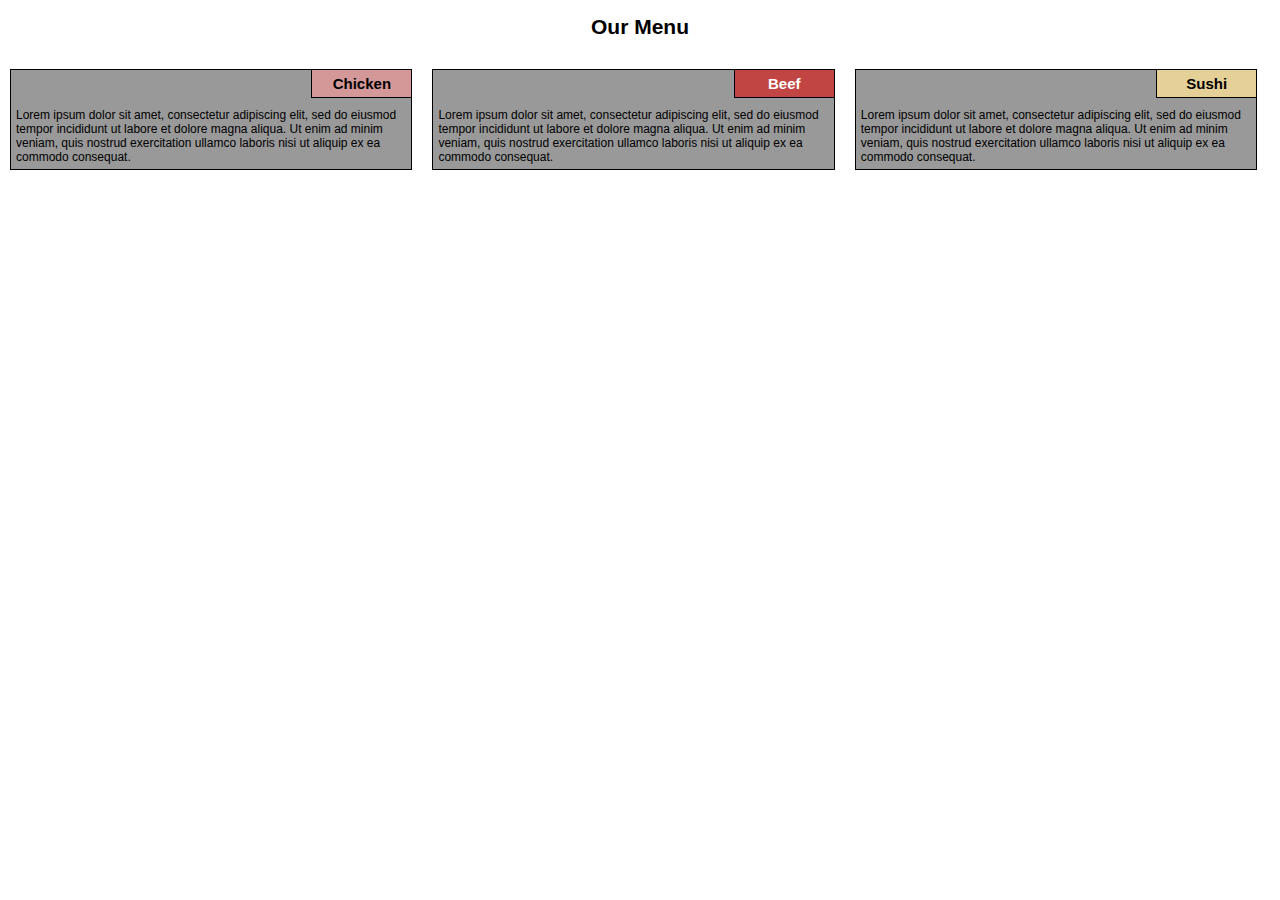
<file: module2-solution/index.html>
<!DOCTYPE html>
<html>
<head>
	<meta charset="=utf-8">
	<meta name="viewport" content="width=device-width, initial-scale=1">
	<title>Assignment Solution for Module 2</title>
	<link rel="stylesheet" type="text/css" href="css/style.css">
	<style>
		* {
			box-sizing: border-box;	
			padding: 0;
			margin: 0;	
		}

		body{
			font-family: Arial, Helvetica, sans-serif;
			color: black;
			font-size: 12px;
		}

		#m_head{
			font-size: 175%;
			font-weight: bold;
			margin-top: 15px;
			margin-bottom: 20px;
			text-align: center;
		}

		.container {
			position: relative;
			margin: 10px;
			border: 1px solid black;
			background-color: #999999;
		}

		.s_header{
			width: 100px;
			padding: 5px;
			margin-bottom: 5px;
			border-left: 1px solid black;
			border-bottom: 1px solid black;
			text-align: center;;
			vertical-align: middle;			
			float: right;
			font-size: 125%;
			font-weight: bold;

		}

		.s_content{			
			padding: 5px;
			position: relative;
			clear: right;			
		}

		#s1{
			background-color: #D59898;
		}

		#s2{
			background-color: #C14543;
			color: white;
		}

		#s3{
			background-color: #E5D198;
		}
		
	</style>
</head>
<body>	
	<div class="=row">
		<div id="m_head" class="col-lg-12 col-md-12 col-sm-12">Our Menu</div>
	</div>
	<div class="=row">
		<div class="col-lg-4 col-md-6 col-sm-12">
			<div class="container">
				<div id="s1" class="s_header">Chicken</div>			
				<div class="s_content"><p>Lorem ipsum dolor sit amet, consectetur adipiscing elit, sed do eiusmod tempor incididunt ut labore et dolore magna aliqua. Ut enim ad minim veniam, quis nostrud exercitation ullamco laboris nisi ut aliquip ex ea commodo consequat.</p></div>
			</div>
		</div>		
		<div class="col-lg-4 col-md-6 col-sm-12">
			<div class="container">
				<div id="s2" class="s_header">Beef</div>			
				<div class="s_content"><p>Lorem ipsum dolor sit amet, consectetur adipiscing elit, sed do eiusmod tempor incididunt ut labore et dolore magna aliqua. Ut enim ad minim veniam, quis nostrud exercitation ullamco laboris nisi ut aliquip ex ea commodo consequat.</p></div>
			</div>
		</div>	
	</div>
	<div class="col-lg-4 col-md-12 col-sm-12">
		<div class="container">
			<div id="s3" class="s_header">Sushi</div>			
			<div class="s_content"><p>Lorem ipsum dolor sit amet, consectetur adipiscing elit, sed do eiusmod tempor incididunt ut labore et dolore magna aliqua. Ut enim ad minim veniam, quis nostrud exercitation ullamco laboris nisi ut aliquip ex ea commodo consequat.</p></div>
		</div>
	</div>	
</div>
</div>
</body>
</html>
</file>
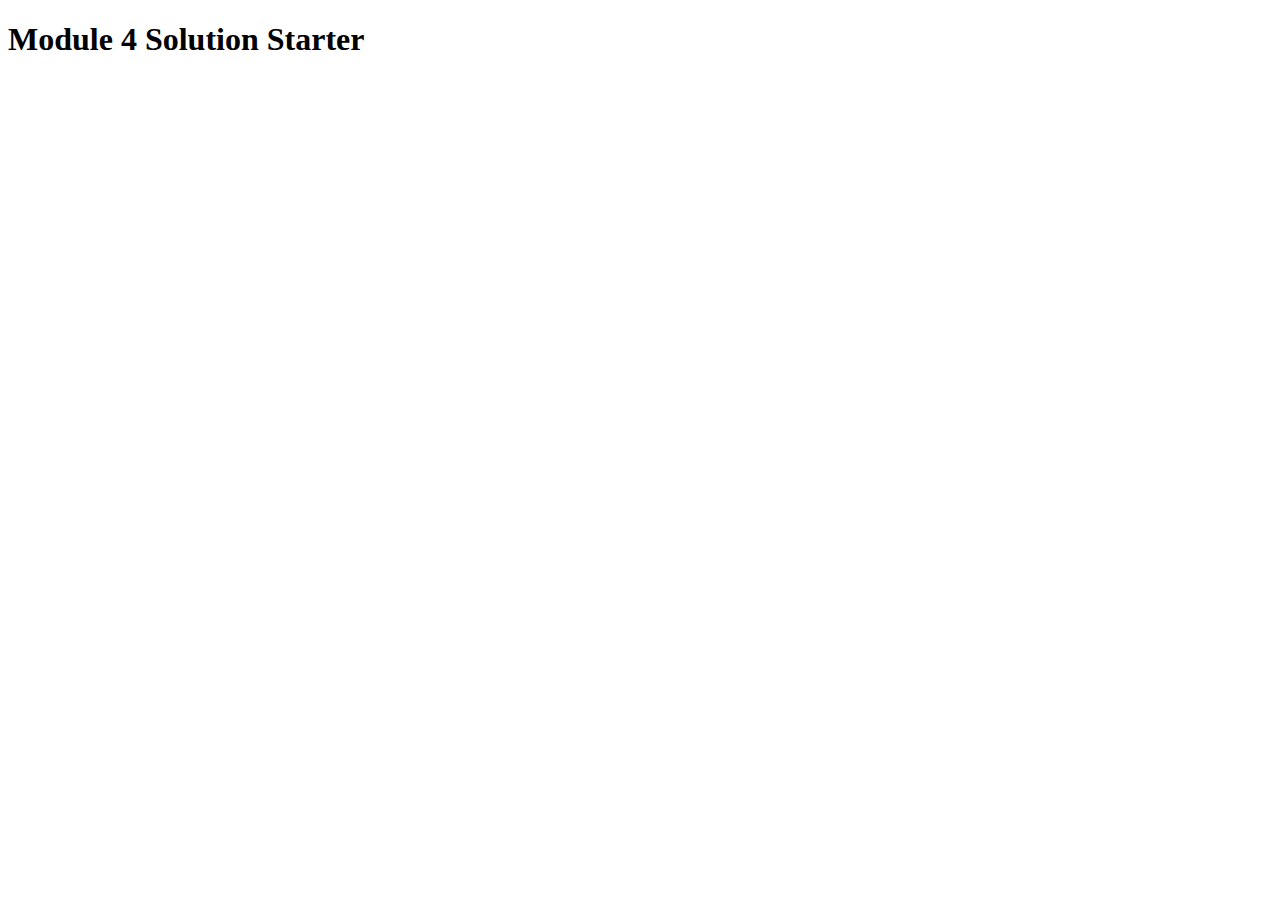
<file: module4-solution/index.html>
<!DOCTYPE html>
<html>
<head>
  <meta charset="utf-8">
  <title>Module 4 Solution Starter</title>
  <script src="SpeakHello.js"></script>
  <script src="SpeakGoodBye.js"></script>
  <script src="script.js"></script>
</head>
<body>
  <h1>Module 4 Solution Starter</h1>
</body>
</html>
</file>
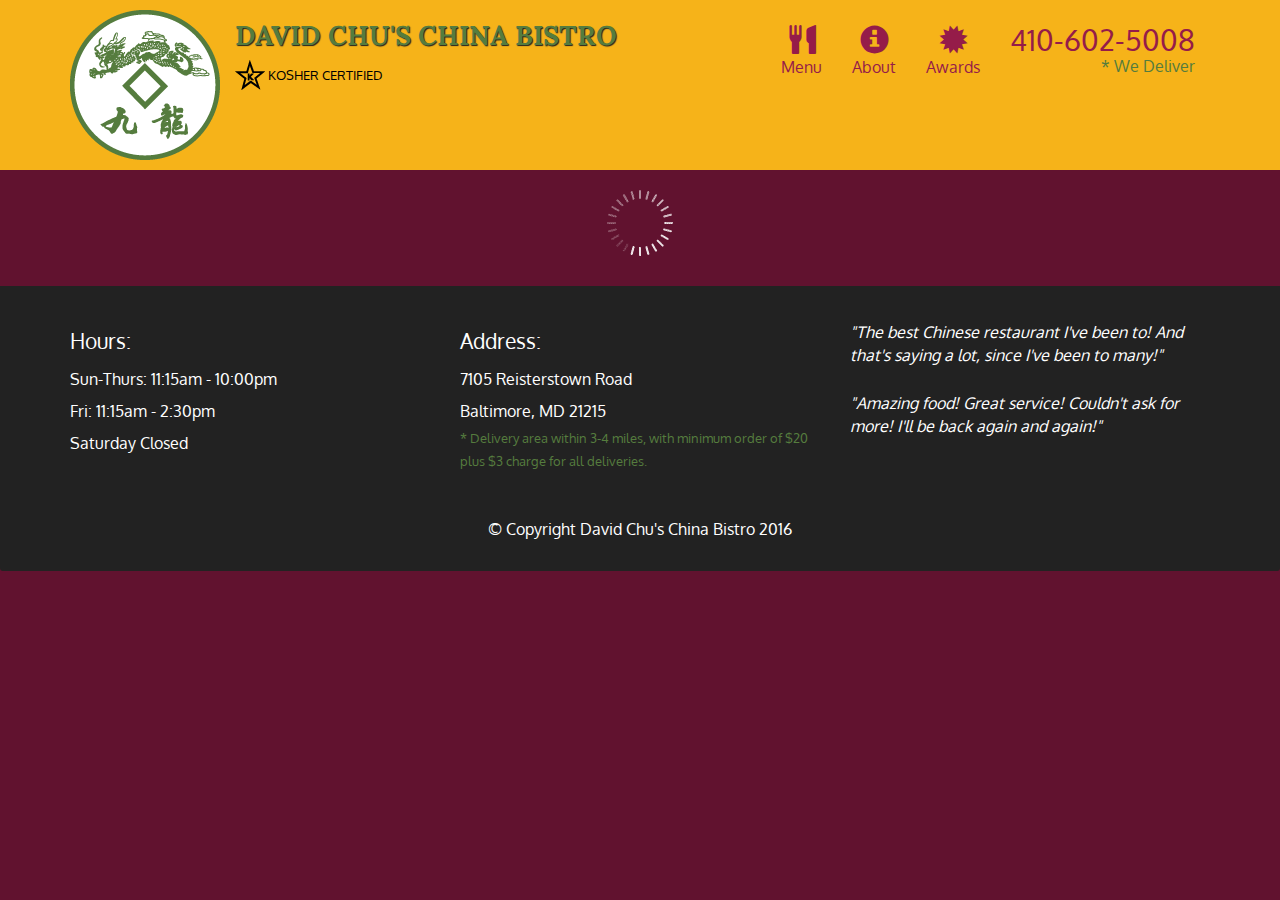
<file: module5-solution/index.html>
<!doctype html>
<html lang="en">
  <head>
    <meta charset="utf-8">
    <meta http-equiv="X-UA-Compatible" content="IE=edge">
    <meta name="viewport" content="width=device-width, initial-scale=1">
    <title>David Chu's China Bistro</title>
    <link rel="stylesheet" href="css/bootstrap.min.css">
    <link rel="stylesheet" href="css/styles.css">
    <link href='https://fonts.googleapis.com/css?family=Oxygen:400,300,700' rel='stylesheet' type='text/css'>
    <link href='https://fonts.googleapis.com/css?family=Lora' rel='stylesheet' type='text/css'>
  </head>
<body>
  <header>
    <nav id="header-nav" class="navbar navbar-default">
      <div class="container">
        <div class="navbar-header">
          <a href="index.html" class="pull-left visible-md visible-lg">
            <div id="logo-img" alt="Logo image"></div>
          </a>

          <div class="navbar-brand">
            <a href="index.html"><h1>David Chu's China Bistro</h1></a>
            <p>
              <img src="images/star-k-logo.png" alt="Kosher certification">
              <span>Kosher Certified</span>
            </p>
          </div>

          <button id="navbarToggle" type="button" class="navbar-toggle collapsed" data-toggle="collapse" data-target="#collapsable-nav" aria-expanded="false">
            <span class="sr-only">Toggle navigation</span>
            <span class="icon-bar"></span>
            <span class="icon-bar"></span>
            <span class="icon-bar"></span>
          </button>
        </div>
        
        <div id="collapsable-nav" class="collapse navbar-collapse">
           <ul id="nav-list" class="nav navbar-nav navbar-right">
            <li id="navHomeButton" class="visible-xs active">
              <a href="index.html">
                <span class="glyphicon glyphicon-home"></span> Home</a>
            </li>
            <li id="navMenuButton">
              <a href="#" onclick="$dc.loadMenuCategories();">
                <span class="glyphicon glyphicon-cutlery"></span><br class="hidden-xs"> Menu</a>
            </li>
            <li>
              <a href="#">
                <span class="glyphicon glyphicon-info-sign"></span><br class="hidden-xs"> About</a>
            </li>
            <li>
              <a href="#">
                <span class="glyphicon glyphicon-certificate"></span><br class="hidden-xs"> Awards</a>
            </li>
            <li id="phone" class="hidden-xs">
              <a href="tel:410-602-5008">
                <span>410-602-5008</span></a><div>* We Deliver</div>
            </li>
          </ul><!-- #nav-list -->
        </div><!-- .collapse .navbar-collapse -->
      </div><!-- .container -->
    </nav><!-- #header-nav -->
  </header>

  <div id="call-btn" class="visible-xs">
    <a class="btn" href="tel:410-602-5008">
    <span class="glyphicon glyphicon-earphone"></span>
    410-602-5008
    </a>
  </div>
  <div id="xs-deliver" class="text-center visible-xs">* We Deliver</div>

  <div id="main-content" class="container"></div>

  <footer class="panel-footer">
    <div class="container">
      <div class="row">
        <section id="hours" class="col-sm-4">
          <span>Hours:</span><br>
          Sun-Thurs: 11:15am - 10:00pm<br>
          Fri: 11:15am - 2:30pm<br>
          Saturday Closed
          <hr class="visible-xs">
        </section>
        <section id="address" class="col-sm-4">
          <span>Address:</span><br>
          7105 Reisterstown Road<br>
          Baltimore, MD 21215
          <p>* Delivery area within 3-4 miles, with minimum order of $20 plus $3 charge for all deliveries.</p>
          <hr class="visible-xs">
        </section>
        <section id="testimonials" class="col-sm-4">
          <p>"The best Chinese restaurant I've been to! And that's saying a lot, since I've been to many!"</p>
          <p>"Amazing food! Great service! Couldn't ask for more! I'll be back again and again!"</p>
        </section>
      </div>
      <div class="text-center">&copy; Copyright David Chu's China Bistro 2016</div>
    </div>
  </footer>

  <!-- jQuery (Bootstrap JS plugins depend on it) -->
  <script src="js/jquery-2.1.4.min.js"></script>
  <script src="js/bootstrap.min.js"></script>
  <script src="js/ajax-utils.js"></script>
  <script src="js/script.js"></script>
</body>
</html>
</file>
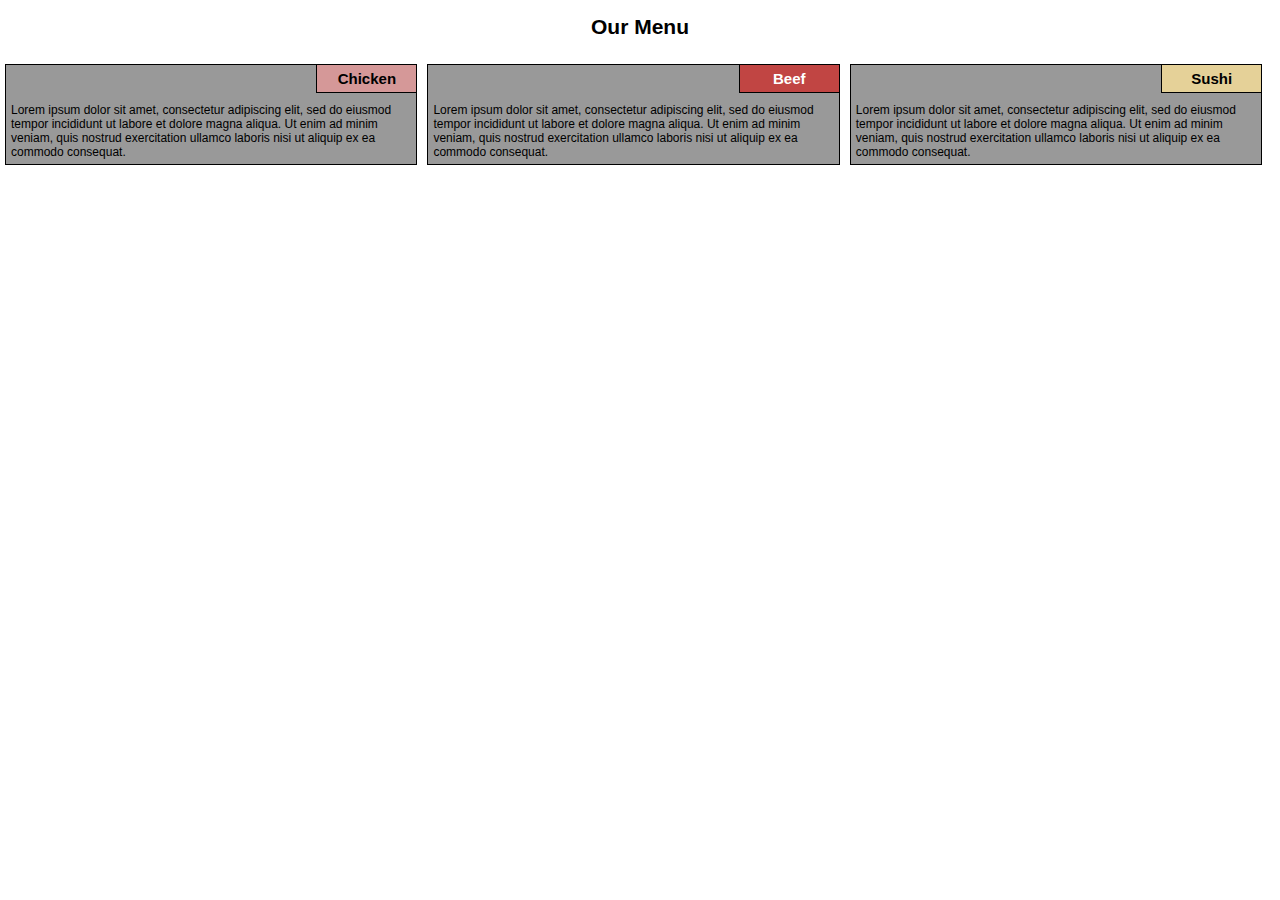
<file: site/index.html>
<!DOCTYPE html>
<html>
<head>
	<meta charset="=utf-8">
	<meta name="viewport" content="width=device-width, initial-scale=1">
	<title>Responsive Design</title>
	<link rel="stylesheet" type="text/css" href="css/style.css">
	<style>
		* {
			box-sizing: border-box;	
			padding: 0;
			margin: 0;	
		}

		body{
			font-family: Arial, Helvetica, sans-serif;
			color: black;
			font-size: 12px;
		}

		#m_head{
			font-size: 175%;
			font-weight: bold;
			margin-top: 15px;
			margin-bottom: 20px;
			text-align: center;
		}

		.container {
			position: relative;
			margin: 5px;
			border: 1px solid black;
			background-color: #999999;
		}

		.s_header{
			width: 100px;
			padding: 5px;
			margin-bottom: 5px;
			border-left: 1px solid black;
			border-bottom: 1px solid black;
			text-align: center;;
			vertical-align: middle;			
			float: right;
			font-size: 125%;
			font-weight: bold;

		}

		.s_content{			
			padding: 5px;
			position: relative;
			clear: right;			
		}

		#s1{
			background-color: #D59898;
		}

		#s2{
			background-color: #C14543;
			color: white;
		}

		#s3{
			background-color: #E5D198;
		}
		
	</style>
</head>
<body>	
	<div class="=row">
		<div id="m_head" class="col-lg-12 col-md-12 col-sm-12">Our Menu</div>
	</div>
	<div class="=row">
		<div class="col-lg-4 col-md-6 col-sm-12">
			<div class="container">
				<div id="s1" class="s_header">Chicken</div>			
				<div class="s_content"><p>Lorem ipsum dolor sit amet, consectetur adipiscing elit, sed do eiusmod tempor incididunt ut labore et dolore magna aliqua. Ut enim ad minim veniam, quis nostrud exercitation ullamco laboris nisi ut aliquip ex ea commodo consequat.</p></div>
			</div>
		</div>		
		<div class="col-lg-4 col-md-6 col-sm-12">
			<div class="container">
				<div id="s2" class="s_header">Beef</div>			
				<div class="s_content"><p>Lorem ipsum dolor sit amet, consectetur adipiscing elit, sed do eiusmod tempor incididunt ut labore et dolore magna aliqua. Ut enim ad minim veniam, quis nostrud exercitation ullamco laboris nisi ut aliquip ex ea commodo consequat.</p></div>
			</div>
		</div>	
	</div>
	<div class="col-lg-4 col-md-12 col-sm-12">
		<div class="container">
			<div id="s3" class="s_header">Sushi</div>			
			<div class="s_content"><p>Lorem ipsum dolor sit amet, consectetur adipiscing elit, sed do eiusmod tempor incididunt ut labore et dolore magna aliqua. Ut enim ad minim veniam, quis nostrud exercitation ullamco laboris nisi ut aliquip ex ea commodo consequat.</p></div>
		</div>
	</div>	
</div>
</div>
</body>
</html>
</file>
<file: module2-solution/css/style.css>
@media (min-width: 992px) {
			.col-lg-1, .col-lg-2, .col-lg-3, .col-lg-4, .col-lg-5, .col-lg-6, .col-lg-7, .col-lg-8, .col-lg-9, .col-lg-10, .col-lg-11, .col-lg-12{
				float: left;				
			}
			.col-lg-1{
				width: 8.33%;
			} 
			.col-lg-2{
				width: 16.66%;
			} 
			.col-lg-3 {
				width: 25%;
			} 
			.col-lg-4 {
				width: 33%;
			} 
			.col-lg-5{
				width: 41.66%;
			}
			.col-lg-6{
				width: 50%;
			} 
			.col-lg-7{
				width: 58.33%;
			} 
			.col-lg-8{
				width: 66.66%;
			} 
			.col-lg-9{
				width: 74.99%;
			} 
			.col-lg-10{
				width: 83.33%;
			}
			.col-lg-11{
				width: 91.66%;
			} 
			.col-lg-12{
				width: 100%;
			}
		}

		@media (min-width: 768px) and (max-width: 991px) {
			.col-md-1, .col-md-2, .col-md-3, .col-md-4, .col-md-5, .col-md-6, .col-md-7, .col-md-8, .col-md-9, .col-md-10, .col-md-11, .col-md-12{
				float: left;				
			}
			.col-md-1{
				width: 8.33%;
			} 
			.col-md-2{
				width: 16.66%;
			} 
			.col-md-3 {
				width: 25%;
			} 
			.col-md-4 {
				width: 33%;
			} 
			.col-md-5{
				width: 41.66%;
			}
			.col-md-6{
				width: 50%;
			} 
			.col-md-7{
				width: 58.33%;
			} 
			.col-md-8{
				width: 66.66%;
			} 
			.col-md-9{
				width: 74.99%;
			} 
			.col-md-10{
				width: 83.33%;
			}
			.col-md-11{
				width: 91.66%;
			} 
			.col-md-12{
				width: 100%;
			}
		}

		@media (max-width: 767px) {
			.col-sm-1, .col-sm-2, .col-sm-3, .col-sm-4, .col-sm-5, .col-sm-6, .col-sm-7, .col-sm-8, .col-sm-9, .col-sm-10, .col-sm-11, .col-sm-12{
				float: left;				
			}
			.col-sm-1{
				width: 8.33%;
			} 
			.col-sm-2{
				width: 16.66%;
			} 
			.col-sm-3 {
				width: 25%;
			} 
			.col-sm-4 {
				width: 33%;
			} 
			.col-sm-5{
				width: 41.66%;
			}
			.col-sm-6{
				width: 50%;
			} 
			.col-sm-7{
				width: 58.33%;
			} 
			.col-sm-8{
				width: 66.66%;
			} 
			.col-sm-9{
				width: 74.99%;
			} 
			.col-sm-10{
				width: 83.33%;
			}
			.col-sm-11{
				width: 91.66%;
			} 
			.col-sm-12{
				width: 100%;
			}
		}
</file>
<file: module5-solution/css/styles.css>
body {
  font-size: 16px;
  color: #fff;
  background-color: #61122f;
  font-family: 'Oxygen', sans-serif;
}

/** HEADER **/
#header-nav {
  background-color: #f6b319;
  border-radius: 0;
  border: 0;
}

#logo-img {
  background: url('../images/restaurant-logo_large.png') no-repeat;
  width: 150px;
  height: 150px;
  margin: 10px 15px 10px 0;
}

.navbar-brand {
  padding-top: 25px;
}
.navbar-brand h1 { /* Restaurant name */
  font-family: 'Lora', serif;
  color: #557c3e;
  font-size: 1.5em;
  text-transform: uppercase;
  font-weight: bold;
  text-shadow: 1px 1px 1px #222;
  margin-top: 0;
  margin-bottom: 0;
  line-height: .75;
}
.navbar-brand a:hover, .navbar-brand a:focus {
  text-decoration: none;
}
.navbar-brand p { /* Kosher cert */
  color: #000;
  text-transform: uppercase;
  font-size: .7em;
  margin-top: 15px;
}
.navbar-brand p span { /* Star-K */
  vertical-align: middle;
}

#nav-list {
  margin-top: 10px;
}
#nav-list a {
  color: #951C49;
  text-align: center;
}
#nav-list a:hover {
  background: #E7E7E7;
}
#nav-list a span {
  font-size: 1.8em;
}

#phone {
  margin-top: 5px;
}
#phone a { /* Phone number */
  text-align: right;
  padding-bottom: 0;
}
#phone div { /* We Deliver */
  color: #557c3e;
  text-align: right;
  padding-right: 15px;
}

.navbar-header button.navbar-toggle, .navbar-header .icon-bar {
  border: 1px solid #61122f;
}
.navbar-header button.navbar-toggle {
  clear: both;
  margin-top: -30px;
}
/* END HEADER */

/* FOOTER */
.panel-footer {
  margin-top: 30px;
  padding-top: 35px;
  padding-bottom: 30px;
  background-color: #222;
  border-top: 0;
}
.panel-footer div.row {
  margin-bottom: 35px;
}
#hours, #address {
  line-height: 2;
}
#hours > span, #address > span {
  font-size: 1.3em;
}
#address p {
  color: #557c3e;
  font-size: .8em;
  line-height: 1.8;
}
#testimonials {
  font-style: italic;
}
#testimonials p:nth-child(2) {
  margin-top: 25px;
}
/* END FOOTER */



/* HOME PAGE */
.container .jumbotron {
  box-shadow: 0 0 50px #3F0C1F;
  border: 2px solid #3F0C1F;
}

#menu-tile, #specials-tile, #map-tile {
  height: 250px;
  width: 100%;
  margin-bottom: 15px;
  position: relative;
  border: 2px solid #3F0C1F;
  overflow: hidden;
}
#menu-tile:hover, #specials-tile:hover, #map-tile:hover {
  box-shadow: 0 1px 5px 1px #cccccc;
}
#menu-tile {
  background: url('../images/menu-tile.jpg') no-repeat;
  background-position: center;
}
#specials-tile {
  background: url('../images/specials-tile.jpg') no-repeat;
  background-position: center;
}
#menu-tile span, #specials-tile span, #map-tile span {
  position: absolute;
  bottom: 0;
  right: 0;
  width: 100%;
  text-align: center;
  font-size: 1.6em;
  text-transform: uppercase;
  background-color: #000;
  color: #fff;
  opacity: .8;
}
/* END HOME PAGE */

/* MENU CATEGORIES PAGE */
.category-tile { 
  position: relative;
  border: 2px solid #3F0C1F;
  overflow: hidden;
  width: 200px;
  height: 200px;
  margin: 0 auto 15px;
}
.category-tile span {
  position: absolute;
  bottom: 0;
  right: 0;
  width: 100%;
  text-align: center;
  font-size: 1.2em;
  text-transform: uppercase;
  background-color: #000;
  color: #fff;
  opacity: .8;
}
.category-tile:hover {
  box-shadow: 0 1px 5px 1px #cccccc;
}

#menu-categories-title + div {
  margin-bottom: 50px;
}
/* END MENU CATEGORIES PAGE */

/* SINGLE CATEGORY PAGE */
.menu-item-tile {
  margin-bottom: 25px;
}
.menu-item-tile hr {
  width: 80%;
}
.menu-item-tile .menu-item-price {
  font-size: 1.1em;
  text-align: right;
  margin-top: -15px;
  margin-right: -15px;
}
.menu-item-tile .menu-item-price span {
  font-size: .6em;
}
.menu-item-photo {
  position: relative;
  border: 2px solid #3F0C1F; 
  overflow: hidden;
  padding: 0;
  margin-right: -15px;
  margin-left: auto;
  margin-bottom: 20px;
  max-width: 250px;
}
.menu-item-photo div {
  position: absolute;
  bottom: 0;
  right: 0;
  width: 80px;
  background-color: #557c3e;
  text-align: center;
}
.menu-item-description {
  padding-right: 30px;
}
h3.menu-item-title {
  margin: 0 0 10px;
}
.menu-item-details {
  font-size: .9em;
  font-style: italic;
}
/* END SINGLE CATEGORY PAGE */


/********** Large devices only **********/
@media (min-width: 1200px) {
  .container .jumbotron {
    background: url('../images/jumbotron_1200.jpg') no-repeat;
    height: 675px;
  }
}

/********** Medium devices only **********/
@media (min-width: 992px) and (max-width: 1199px) {
  /* Header */
  #logo-img {
    background: url('../images/restaurant-logo_medium.png') no-repeat;
    width: 100px;
    height: 100px;
    margin: 5px 5px 5px 0;
  }
  /* End Header */

  /* Home Page */
  .container .jumbotron {
    background: url('../images/jumbotron_992.jpg') no-repeat;
    height: 558px;
  }
  /* End Home Page */
}

/********** Small devices only **********/
@media (min-width: 768px) and (max-width: 991px) {
  /* Home Page */
  .container .jumbotron {
    background: url('../images/jumbotron_768.jpg') no-repeat;
    height: 432px;
  }
  /* End Home Page */
}

/********** Extra small devices only **********/
@media (max-width: 767px) {
  /* Header */
  .navbar-brand {
    padding-top: 10px;
    height: 80px;
  }
  .navbar-brand h1 { /* Restaurant name */
    padding-top: 10px;
    font-size: 5vw; /* 1vw = 1% of viewport width */
  }
  .navbar-brand p { /* Kosher cert */
    font-size: .6em;
    margin-top: 12px;
  }
  .navbar-brand p img { /* Star-K */
    height: 20px;
  }

  #collapsable-nav a { /* Collapsed nav menu text */
    font-size: 1.2em;
  }
  #collapsable-nav a span { /* Collapsed nav menu glyph */
    font-size: 1em;
    margin-right: 5px;
  }

  #call-btn > a {
    font-size: 1.5em;
    display: block;
    margin: 0 20px;
    padding: 10px;
    border: 2px solid #fff;
    background-color: #f6b319;
    color: #951c49;
  }
  #xs-deliver {
    margin-top: 5px;
    font-size: .7em;
    letter-spacing: .1em;
    text-transform: uppercase;
  }
  /* End Header */

  /* Footer */
  .panel-footer section {
    margin-bottom: 30px;
    text-align: center;
  }
  .panel-footer section:nth-child(3) {
    margin-bottom: 0; /* margin already exists on the whole row */
  }
  .panel-footer section hr {
    width: 50%;
  }
  /* End Footer */

  /* Home Page */
  .container .jumbotron {
    margin-top: 30px;
    padding: 0;
  }
  #menu-tile, #specials-tile {
    width: 360px;
    margin: 0 auto 15px;
  }

  .menu-item-photo {
    margin-right: auto;
  }
  .menu-item-tile .menu-item-price {
    text-align: center;
  }
  .menu-item-description {
    text-align: center;;
  }
}


/********** Super extra small devices Only :-) (e.g., iPhone 4) **********/
@media (max-width: 479px) {
  /* Header */
  .navbar-brand h1 { /* Restaurant name */
    padding-top: 5px;
    font-size: 6vw;
  }
  /* End Header */
  
  /* Home page */
  #menu-tile, #specials-tile {
    width: 280px;
    margin: 0 auto 15px;
  }

  .col-xxs-12 {
    position: relative;
    min-height: 1px;
    padding-right: 15px;
    padding-left: 15px;
    float: left;
    width: 100%;
  }
}
</file>
<file: site/css/style.css>
@media (min-width: 992px) {
			.col-lg-1, .col-lg-2, .col-lg-3, .col-lg-4, .col-lg-5, .col-lg-6, .col-lg-7, .col-lg-8, .col-lg-9, .col-lg-10, .col-lg-11, .col-lg-12{
				float: left;				
			}
			.col-lg-1{
				width: 8.33%;
			} 
			.col-lg-2{
				width: 16.66%;
			} 
			.col-lg-3 {
				width: 25%;
			} 
			.col-lg-4 {
				width: 33%;
			} 
			.col-lg-5{
				width: 41.66%;
			}
			.col-lg-6{
				width: 50%;
			} 
			.col-lg-7{
				width: 58.33%;
			} 
			.col-lg-8{
				width: 66.66%;
			} 
			.col-lg-9{
				width: 74.99%;
			} 
			.col-lg-10{
				width: 83.33%;
			}
			.col-lg-11{
				width: 91.66%;
			} 
			.col-lg-12{
				width: 100%;
			}
		}

		@media (min-width: 768px) and (max-width: 991px) {
			.col-md-1, .col-md-2, .col-md-3, .col-md-4, .col-md-5, .col-md-6, .col-md-7, .col-md-8, .col-md-9, .col-md-10, .col-md-11, .col-md-12{
				float: left;				
			}
			.col-md-1{
				width: 8.33%;
			} 
			.col-md-2{
				width: 16.66%;
			} 
			.col-md-3 {
				width: 25%;
			} 
			.col-md-4 {
				width: 33%;
			} 
			.col-md-5{
				width: 41.66%;
			}
			.col-md-6{
				width: 50%;
			} 
			.col-md-7{
				width: 58.33%;
			} 
			.col-md-8{
				width: 66.66%;
			} 
			.col-md-9{
				width: 74.99%;
			} 
			.col-md-10{
				width: 83.33%;
			}
			.col-md-11{
				width: 91.66%;
			} 
			.col-md-12{
				width: 100%;
			}
		}

		@media (max-width: 767px) {
			.col-sm-1, .col-sm-2, .col-sm-3, .col-sm-4, .col-sm-5, .col-sm-6, .col-sm-7, .col-sm-8, .col-sm-9, .col-sm-10, .col-sm-11, .col-sm-12{
				float: left;				
			}
			.col-sm-1{
				width: 8.33%;
			} 
			.col-sm-2{
				width: 16.66%;
			} 
			.col-sm-3 {
				width: 25%;
			} 
			.col-sm-4 {
				width: 33%;
			} 
			.col-sm-5{
				width: 41.66%;
			}
			.col-sm-6{
				width: 50%;
			} 
			.col-sm-7{
				width: 58.33%;
			} 
			.col-sm-8{
				width: 66.66%;
			} 
			.col-sm-9{
				width: 74.99%;
			} 
			.col-sm-10{
				width: 83.33%;
			}
			.col-sm-11{
				width: 91.66%;
			} 
			.col-sm-12{
				width: 100%;
			}
		}
</file>
